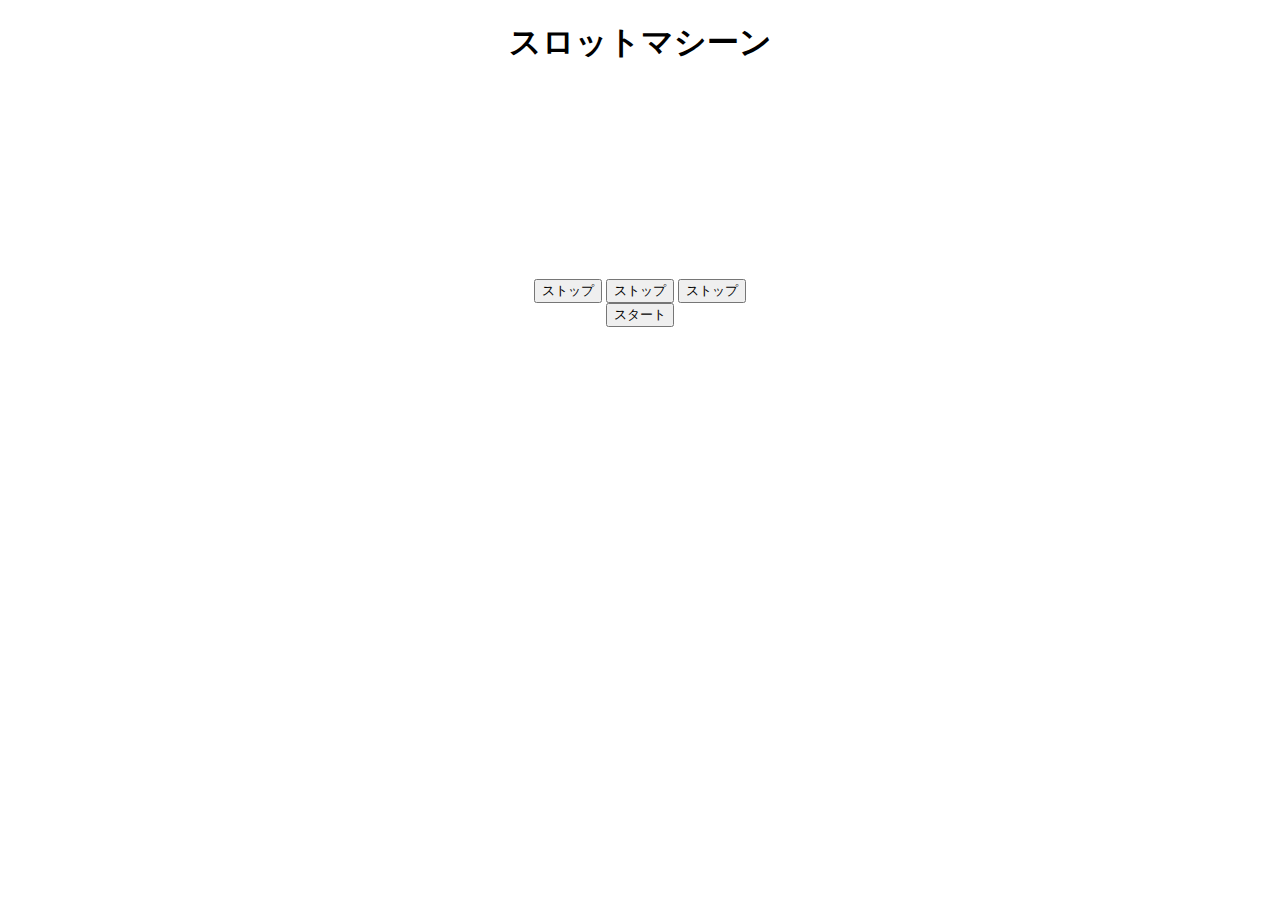
<file: slotmachine/index.html>
<!DOCTYPE html>
<html lang="ja">

<head>
    <meta charset="UTF-8">
    <meta name="viewport" content="width=device-width, initial-scale=1.0">
    <link rel="stylesheet" href="./style.css">
    <title>スロットマシーン</title>
</head>

<body>
    <h1>スロットマシーン</h1>
    <div class="slot-wrap">
        <!-- 追加チャレンジ問題 -->

        <div class="slot upper-slot">
            <p id="nowTime4"></p>
            <p id="nowTime5"></p>
            <p id="nowTime6"></p>
        </div>

        <!-- 追加チャレンジ問題 ここまで -->

        <div class="slot middle-slot">
            <p id="nowTime"></p>
            <p id="nowTime2"></p>
            <p id="nowTime3"></p>
        </div>

        <!-- 追加チャレンジ問題 -->

        <div class="slot downer-slot">
            <p id="nowTime7"></p>
            <p id="nowTime8"></p>
            <p id="nowTime9"></p>
        </div>

        <!-- 追加チャレンジ問題 ここまで -->
    </div>
    <form>
        <input type="button" name="" id="setTime1" value="ストップ">
        <input type="button" name="" id="setTime2" value="ストップ">
        <input type="button" name="" id="setTime3" value="ストップ">
        <input type="button" id="startTimer" value="スタート"></input>
    </form>
    <script src="./main.js"></script>
</body>

</html>
</file>
<file: slotmachine/style.css>
body {
  text-align: center;
}
p {
  display: inline-block;
  font-size: 30px;
}
#setTime {
  width: 100;
}
#startTimer {
  display: block;
  margin: 0 auto;
}

/*  チャレンジ問題 */

/* .slot-wrap {
  height: 160px;
}

.slot {
  height: 40px;
} */

/*  チャレンジ問題  ここまで */
</file>
